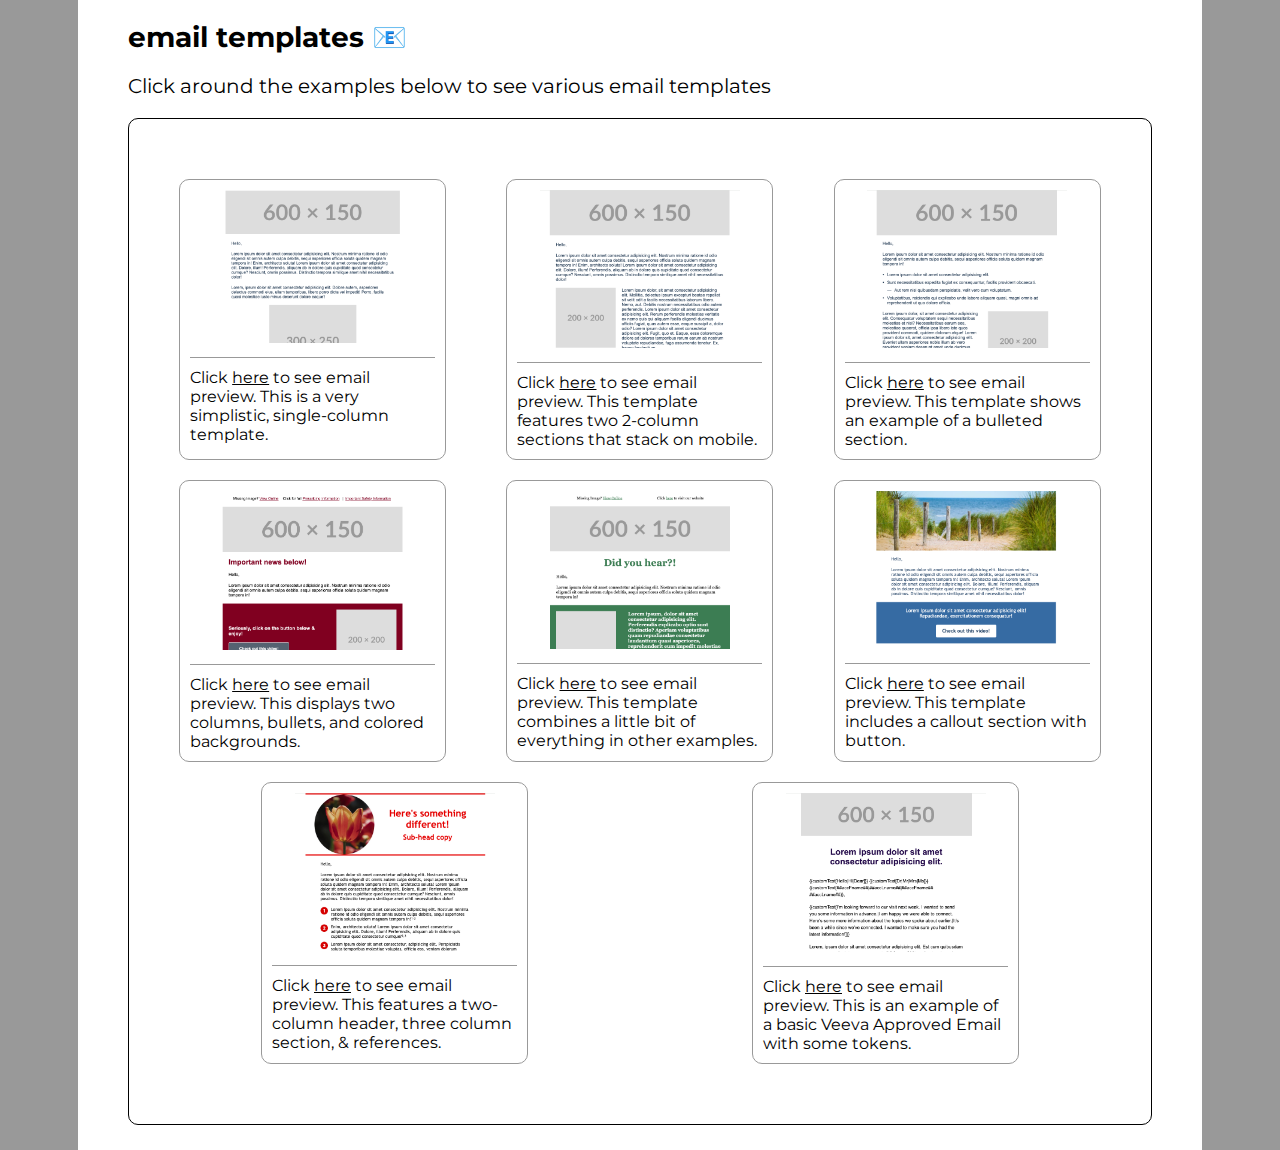
<file: index.html>
<!DOCTYPE html>
<html lang="en">
<head>
    <meta charset="UTF-8">
    <meta name="viewport" content="width=device-width, initial-scale=1.0">
    <title>email templates</title>
    <link rel="stylesheet" href="./assets/style.css" />
    <!-- google font: -->
    <link rel="preconnect" href="https://fonts.googleapis.com">
    <link rel="preconnect" href="https://fonts.gstatic.com" crossorigin>
    <link href="https://fonts.googleapis.com/css2?family=Montserrat:ital,wght@0,100..900;1,100..900&display=swap" rel="stylesheet">
    <!-- favicon -->
    <link rel="apple-touch-icon" sizes="180x180" href="./assets/favicon/apple-touch-icon.png">
    <link rel="icon" type="image/png" sizes="32x32" href="./assets/favicon/favicon-32x32.png">
    <link rel="icon" type="image/png" sizes="16x16" href="./assets/favicon/favicon-16x16.png">
    <link rel="manifest" href="./assets/favicon/site.webmanifest">
</head>
<body>
    <div class="content-wrapper">
        <h1>email <span class='no-break'>templates 📧</span></h1>
        <h3>Click around the examples below to see various email templates</h3>
        <div class="email-list-wrapper">
            <div class="email-example">
                <div class="email-img-wrap">
                    <a href='./email1.html'>
                        <img src="./assets/images/email1.png" alt="Email 1 thumbnail">
                    </a>
                </div>
                <div class="email-info-wrap">
                    <p>Click <a href='./email1.html' class="email-link">here</a> to see email preview. This is a very simplistic, single-column template.</p>
                </div>
            </div>
            <div class="email-example">
                <div class="email-img-wrap">
                    <a href='./email2.html'>
                        <img src="./assets/images/email2.png" alt="Email 2 thumbnail">
                    </a>
                </div>
                <div class="email-info-wrap">
                    <p>Click <a href='./email2.html' class="email-link">here</a> to see email preview. This template features two 2-column sections that stack on mobile.</p>
                </div>
            </div>
            <div class="email-example">
                <div class="email-img-wrap">
                    <a href='./email3.html'>
                        <img src="./assets/images/email3.png" alt="Email 3 thumbnail">
                    </a>
                </div>
                <div class="email-info-wrap">
                    <p>Click <a href='./email3.html' class="email-link">here</a> to see email preview. This template shows an example of a bulleted section.</p>
                </div>
            </div>
            <div class="email-example">
                <div class="email-img-wrap">
                    <a href='./email4.html'>
                        <img src="./assets/images/email4.png" alt="Email 4 thumbnail">
                    </a>
                </div>
                <div class="email-info-wrap">
                    <p>Click <a href='./email4.html' class="email-link">here</a> to see email preview. This displays two columns, bullets, and colored backgrounds.</p>
                </div>
            </div>
            <div class="email-example">
                <div class="email-img-wrap">
                    <a href='./email5.html'>
                        <img src="./assets/images/email5.png" alt="Email 5 thumbnail">
                    </a>
                </div>
                <div class="email-info-wrap">
                    <p>Click <a href='./email5.html' class="email-link">here</a> to see email preview. This template combines a little bit of everything in other examples.</p>
                </div>
            </div>
            <div class="email-example">
                <div class="email-img-wrap">
                    <a href='./email6.html'>
                        <img src="./assets/images/email6.png" alt="Email 6 thumbnail">
                    </a>
                </div>
                <div class="email-info-wrap">
                    <p>Click <a href='./email6.html' class="email-link">here</a> to see email preview. This template includes a callout section with button.</p>
                </div>
            </div>
            <div class="email-example">
                <div class="email-img-wrap">
                    <a href='./email7.html'>
                        <img src="./assets/images/email7.png" alt="Email 7 thumbnail">
                    </a>
                </div>
                <div class="email-info-wrap">
                    <p>Click <a href='./email7.html' class="email-link">here</a> to see email preview. This features a two-column header, three column section, & references.</p>
                </div>
            </div>
            <div class="email-example">
                <div class="email-img-wrap">
                    <a href='./email8.html'>
                        <img src="./assets/images/email8.png" alt="Email 8 thumbnail">
                    </a>
                </div>
                <div class="email-info-wrap">
                    <p>Click <a href='./email8.html' class="email-link">here</a> to see email preview. This is an example of a basic Veeva Approved Email with some tokens.</p>
                </div>
            </div>
        </div>
    </div>
</body>
</html>
</file>
<file: assets/style.css>
/* CSS FOR THE INDEX FILE ONLY */
body{
    background-color: #999999;
    font-family: "Montserrat", sans-serif;
    margin:0;
}
.content-wrapper{
    background-color: #ffffff;
    max-width: 1024px;
    margin: 0 auto;
    padding: 1px 50px 25px;
}
h1{
    font-size:1.75rem;
}
span.no-break{
    white-space: nowrap;
}
h3{
    font-size:1.25rem;
    font-weight: 400;
}
p{
    font-size: 1rem;
    margin: 0;
}
.email-list-wrapper{
    display: flex;
    flex-wrap: wrap;
    justify-content: space-around;
    padding: 50px 20px;
    border: 1px solid #000000;
    border-radius: 10px;
}
.email-example{
    width:245px;
    border: 1px solid #999999;
    border-radius: 10px;
    padding: 10px;
    margin: 10px 0;
}
.email-example .email-img-wrap{
    text-align: center;
    padding-bottom:10px;
}
.email-example .email-img-wrap a, .email-link{
    cursor: pointer;
}
.email-example .email-img-wrap a:hover >img{
    border:2px solid red;
}
.email-example .email-img-wrap img{
    width: 200px;
    height:auto;
}
.email-example .email-info-wrap{
    padding:10px 0 0;
    border-top:1px solid #999999;
}
.email-link{
    color:inherit;
}
.email-link:hover{
    font-weight: bold;
    color: red;
}
@media screen and (max-width: 768px) {
    h1{
        text-align: center;
    }
}
@media screen and (max-width: 450px) {
    .email-example .email-img-wrap img{
        width:100%;
        min-width: 100%;
    }
}
</file>
